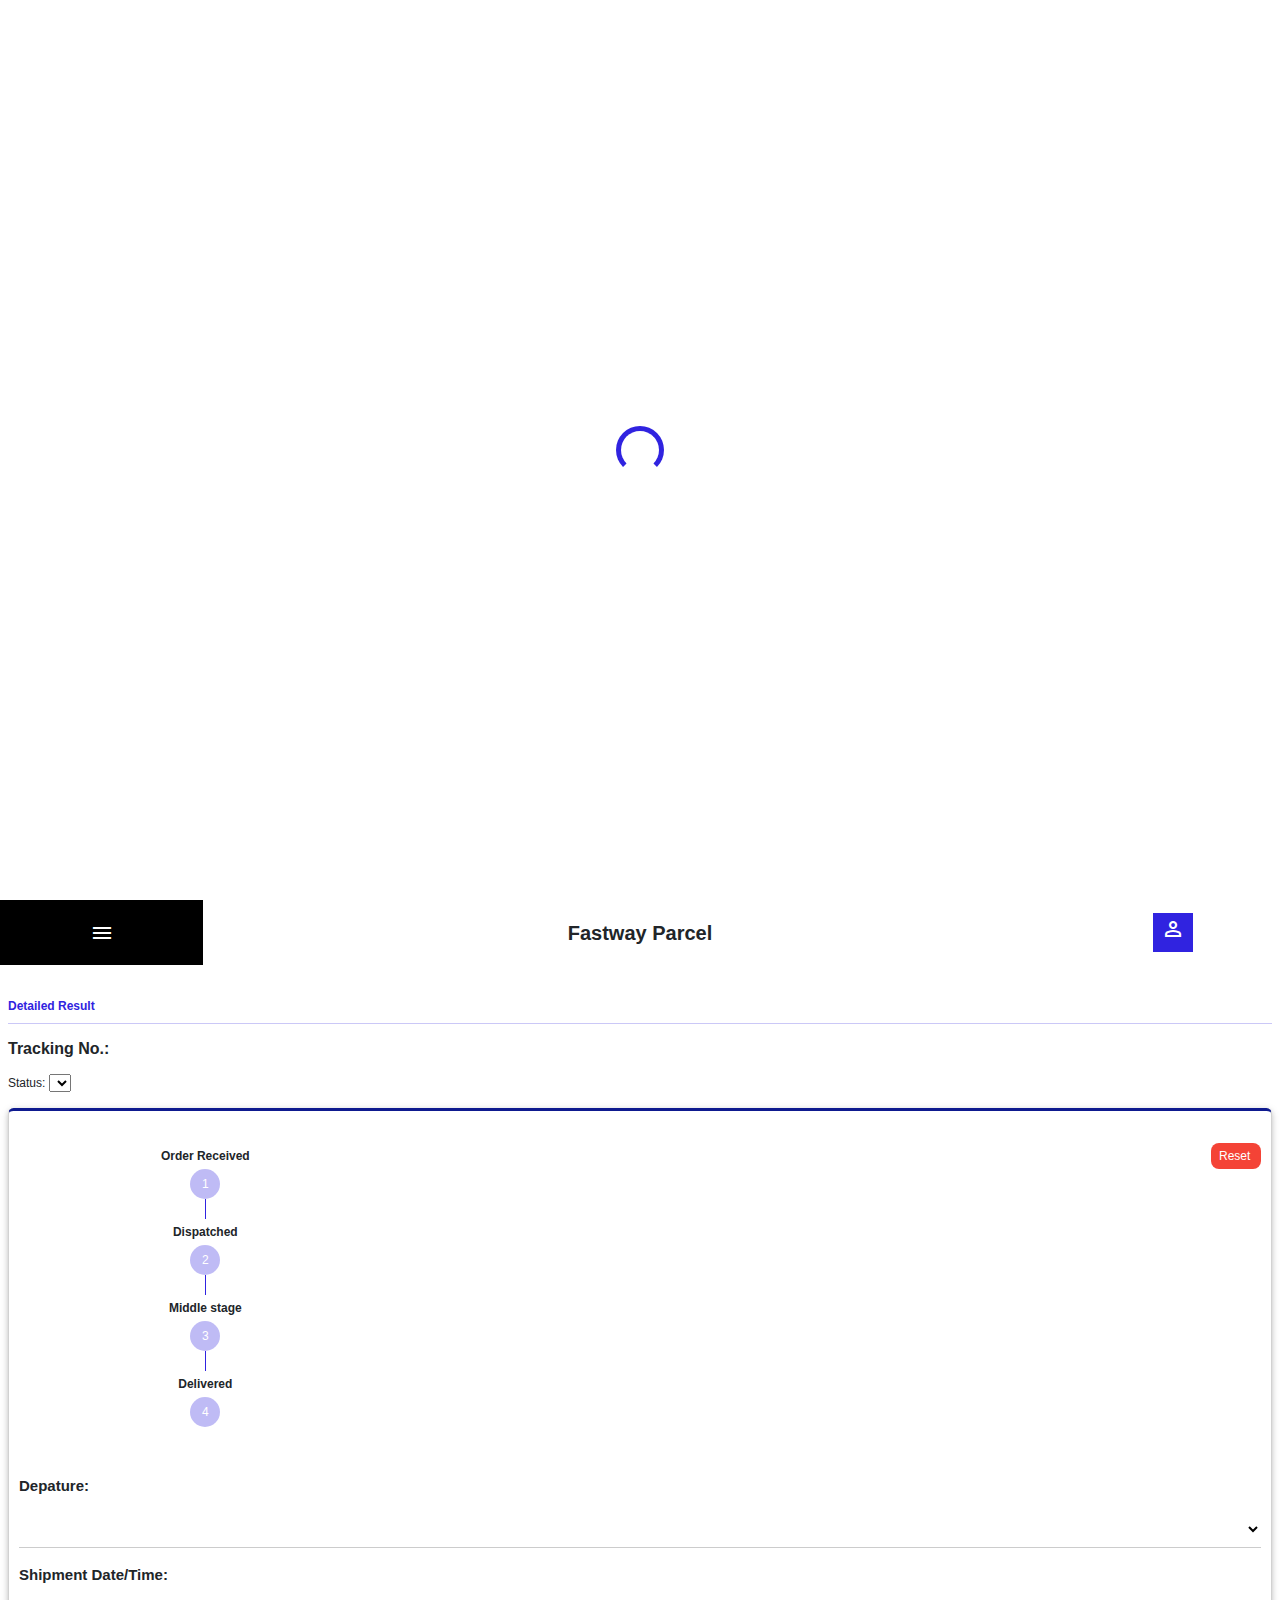
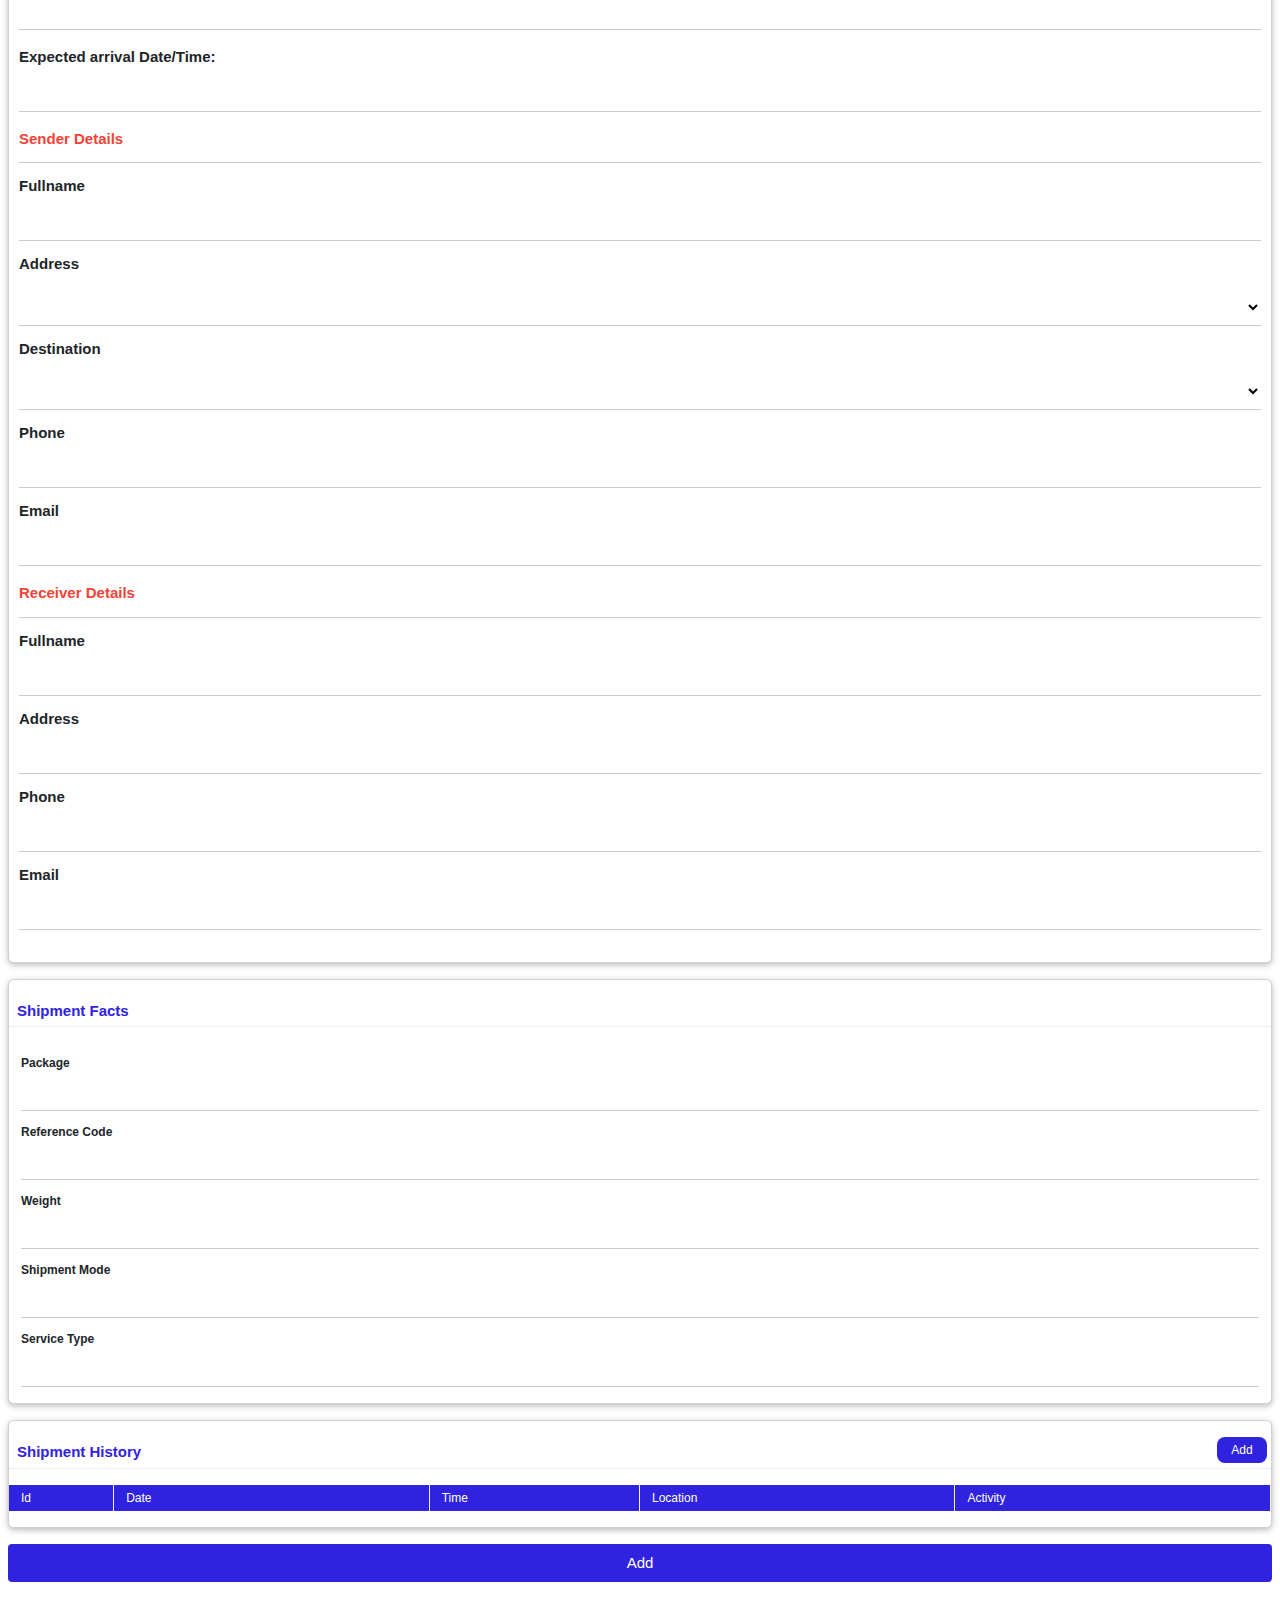
<file: target/classes/public/create-shipment.html>
<!DOCTYPE html>
<html lang="en">
  <head>
    <meta charset="UTF-8" />
    <meta http-equiv="X-UA-Compatible" content="IE=edge" />
    <meta name="viewport" content="width=device-width, initial-scale=1.0" />
    <link rel="stylesheet" href="./css/w3.css" />

    <link
      rel="stylesheet"
      href="./bootstrap-5.3.0-alpha3-dist/css/bootstrap.css"
    />
    <script src="./bootstrap-5.3.0-alpha3-dist/js/bootstrap.bundle.min.js"></script>

    <link rel="stylesheet" href="./css/colors.css" />
    <link rel="stylesheet" href="./css/fonts.css" />
    <link rel="stylesheet" href="./css/index.css" />

    <link
      rel="stylesheet"
      href="https://fonts.googleapis.com/css2?family=Material+Symbols+Outlined:opsz,wght,FILL,GRAD@48,400,0,0"
    />

    <style>
      input:focus {
        outline: none;
      }
    </style>
    <title>Create Shipment - Fastway Parcel</title>
  </head>
  <body>
    <div id="spinner" style="height: 100vh; display: flex; justify-content: center; align-items: center;">
      <span class="loader"></span>
    </div>
    <div id="content">
      <div
        id="menu"
        class="w3-animate-opacity"
        style="
          position: fixed;
          top: 0px;
          height: 100vh;
          width: 100%;
          z-index: 10;
          background-color: rgba(0, 0, 0, 0.521);
          display: none;
        "
      >
        <div
          class="w3-black w3-padding-16 w3-animate-left"
          style="width: 70%; height: 100%"
        >
          <div class="w3-padding">
            <span id="close-menu" class="material-symbols-outlined pointer">
              close
            </span>
          </div>
          <div class="w3-padding-16">
            <div class="bold medium nav-item">
              <div class="nav-link">
                <a class="w3-text-white" href="./admin.html">Home</a>
              </div>
            </div>
            <div class="bold medium nav-item">
              <div class="left-bar nav-link">
                <a class="w3-text-white" href="./create-shipment.html"
                  >Create Shipment</a
                >
              </div>
            </div>
            <div class="bold medium nav-item">
              <div class="nav-link">
                <a class="w3-text-white" href="./shipments.html?stage=received"
                  >Received Shipment</a
                >
              </div>
            </div>
            <div class="bold medium nav-item">
              <div class="nav-link">
                <a
                  class="w3-text-white"
                  href="./shipments.html?stage=dispatched"
                  >Dispatched Shipment</a
                >
              </div>
            </div>
            <div class="bold medium nav-item">
              <div class="nav-link">
                <a
                  class="w3-text-white"
                  href="./shipments.html?stage=middle-staged"
                  >Middle Staged Shipment</a
                >
              </div>
            </div>

            <div class="bold medium nav-item">
              <div class="nav-link">
                <a class="w3-text-white" href="./shipments.html?stage=delivered"
                  >Delivered Shipment</a
                >
              </div>
            </div>
            <div class="bold medium nav-item">
              <div class="nav-link">
                <a class="w3-text-white" href="./receipt.html"
                  >Create Receipt</a
                >
              </div>
            </div>
            <div class="bold medium nav-item">
              <div class="nav-link">
                <a class="w3-text-white" href="./handling-charge.html"
                  >Create Handeling Charge</a
                >
              </div>
            </div>
          </div>
        </div>
      </div>

      <nav class="w3-row">
        <div class="w3-col s2" style="height: 65px; padding-right: 10px">
          <div
            class="w3-black"
            style="
              height: inherit;
              display: flex;
              justify-content: center;
              align-items: center;
            "
          >
            <span id="open-menu" class="material-symbols-outlined pointer">
              menu
            </span>
          </div>
        </div>
        <div
          class="w3-col s8"
          style="
            height: 65px;
            display: flex;
            justify-content: center;
            align-items: center;
          "
        >
          <p class="w3-center large">Fastway Parcel</p>
        </div>
        <div
          class="w3-col s2"
          style="
            height: 65px;
            display: flex;
            justify-content: center;
            align-items: center;
          "
        >
          <div class="background-blue" style="padding: 4px 8px">
            <span class="material-symbols-outlined"> person </span>
          </div>
        </div>
      </nav>

      <section>
        <div class="w3-margin-top" style="padding: 16px 8px">
          <div>
            <p class="no-margin small text-blue bold">Detailed Result</p>
            <hr class="hr" />
            <p class="bold no-margin-3 medium">
              Tracking No.: <span id="tracking-id"></span>
            </p>
            <p class="no-margin-3 small" style="text-transform: capitalize">
              Status:
              <select id="status"></select>
            </p>
          </div>
          <div
            class="card w3-padding-32 w3-margin-top w3-margin-bottom"
            style="border-top: 3px solid rgb(14, 26, 143); padding: 0px 10px"
          >
            <div>
              <div
                id="reset"
                class="w3-padding-small w3-red small w3-round-large w3-right"
                style="width: 50px"
              >
                Reset
              </div>
              <div style="width: 30%">
                <div id="received" class="order-stage 1">
                  <p class="small no-margin-2 w3-center bold">Order Received</p>
                  <div
                    style="
                      display: flex;
                      justify-content: center;
                      align-items: center;
                    "
                  >
                    <div
                      class="background-primary-light"
                      style="
                        height: 30px;
                        width: 30px;
                        border-radius: 30px;
                        display: flex;
                        justify-content: center;
                        align-items: center;
                      "
                    >
                      <span
                        class="small order-stage-icon"
                        style="display: block"
                        >1</span
                      >
                      <span
                        class="material-symbols-outlined"
                        style="font-size: 22px; display: none"
                      >
                        check
                      </span>
                    </div>
                  </div>

                  <div
                    style="
                      display: flex;
                      justify-content: center;
                      align-items: center;
                    "
                  >
                    <div
                      class="background-primary order-stage-icon 2"
                      style="height: 20px; width: 1px"
                    ></div>
                  </div>
                </div>
                <div id="dispatched" class="order-stage">
                  <p class="small no-margin-2 w3-center bold">Dispatched</p>
                  <div
                    style="
                      display: flex;
                      justify-content: center;
                      align-items: center;
                    "
                  >
                    <div
                      class="background-primary-light"
                      style="
                        height: 30px;
                        width: 30px;
                        border-radius: 30px;
                        display: flex;
                        justify-content: center;
                        align-items: center;
                      "
                    >
                      <span class="small order-stage-icon">2</span>
                      <span
                        class="material-symbols-outlined"
                        style="font-size: 22px; display: none"
                      >
                        check
                      </span>
                    </div>
                  </div>
                  <div
                    style="
                      display: flex;
                      justify-content: center;
                      align-items: center;
                    "
                  >
                    <div
                      class="background-primary"
                      style="height: 20px; width: 1px"
                    ></div>
                  </div>
                </div>

                <div id="middle" class="order-stage">
                  <p class="small no-margin-2 w3-center bold">Middle stage</p>
                  <div
                    style="
                      display: flex;
                      justify-content: center;
                      align-items: center;
                    "
                  >
                    <div
                      class="background-primary-light"
                      style="
                        height: 30px;
                        width: 30px;
                        border-radius: 30px;
                        display: flex;
                        justify-content: center;
                        align-items: center;
                      "
                    >
                      <span class="small order-stage-icon">3</span>
                      <span
                        class="material-symbols-outlined"
                        style="font-size: 22px; display: none"
                      >
                        check
                      </span>
                    </div>
                  </div>
                  <div
                    style="
                      display: flex;
                      justify-content: center;
                      align-items: center;
                    "
                  >
                    <div
                      class="background-primary"
                      style="height: 20px; width: 1px"
                    ></div>
                  </div>
                </div>
                <div id="delivered" class="order-stage 4">
                  <p class="small no-margin-2 w3-center bold">Delivered</p>
                  <div
                    style="
                      display: flex;
                      justify-content: center;
                      align-items: center;
                    "
                  >
                    <div
                      class="background-primary-light"
                      style="
                        height: 30px;
                        width: 30px;
                        border-radius: 30px;
                        display: flex;
                        justify-content: center;
                        align-items: center;
                      "
                    >
                      <span class="small order-stage-icon">4</span>
                      <span
                        class="material-symbols-outlined"
                        style="font-size: 22px; display: none"
                      >
                        check
                      </span>
                    </div>
                  </div>
                </div>
              </div>
            </div>
            <div style="margin-top: 32px">
              <div class="w3-margin-top">
                <p class="no-margin-3 bold">Depature:</p>
                <select id="depature" class="w3-select w3-white"></select>
              </div>
              <div class="w3-margin-top">
                <p class="no-margin-3 bold">Shipment Date/Time:</p>
                <input
                  id="shipment-date"
                  class="w3-input"
                  type="text"
                  style="padding: 4px"
                />
              </div>
              <div class="w3-margin-top">
                <p class="no-margin-3 bold">Expected arrival Date/Time:</p>
                <input
                  id="arrival-date"
                  class="w3-input"
                  type="text"
                  style="padding: 4px"
                />
              </div>
              <div>
                <div class="w3-border-bottom w3-margin-top">
                  <p class="no-margin-3 bold w3-text-red">Sender Details</p>
                </div>
                <p class="bold no-margin-3">Fullname</p>
                <input
                  id="sender-name"
                  class="w3-input"
                  type="text"
                  style="padding: 4px"
                />
                <p class="bold no-margin-3">Address</p>
                <select id="sender-address" class="w3-select w3-white"></select>

                <p class="bold no-margin-3">Destination</p>
                <select id="destination" class="w3-select w3-white"></select>

                <p class="bold no-margin-3">Phone</p>
                <input
                  id="sender-phone"
                  class="w3-input"
                  type="text"
                  style="padding: 4px"
                />
                <p class="bold no-margin-3">Email</p>
                <input
                  id="sender-email"
                  class="w3-input"
                  type="text"
                  style="padding: 4px"
                />
              </div>

              <div>
                <div class="w3-border-bottom w3-margin-top">
                  <p class="no-margin-3 bold w3-text-red">Receiver Details</p>
                </div>
                <p class="bold no-margin-3">Fullname</p>
                <input
                  id="receiver-name"
                  class="w3-input"
                  type="text"
                  style="padding: 4px"
                />
                <p class="bold no-margin-3">Address</p>

                <input
                  id="receiver-address"
                  class="w3-input"
                  type="text"
                  style="padding: 4px"
                />
                <p class="bold no-margin-3">Phone</p>
                <input
                  id="receiver-phone"
                  class="w3-input"
                  type="text"
                  style="padding: 4px"
                />
                <p class="bold no-margin-3">Email</p>
                <input
                  id="receiver-email"
                  class="w3-input"
                  type="text"
                  style="padding: 4px"
                />
              </div>
            </div>
          </div>
          <div class="card w3-margin-top w3-padding-16">
            <div style="border-bottom: 1px solid rgba(14, 27, 143, 0.075)">
              <p class="bold no-margin w3-padding-small text-blue">
                Shipment Facts
              </p>
            </div>
            <div>
              <p id="mode" class="bold w3-center text-blue"></p>
            </div>
            <div class="small" style="padding: 0px 12px">
              <p class="no-margin-3 bold">Package</p>
              <input
                id="package"
                class="w3-input"
                type="text"
                style="padding: 4px"
              />
              <p class="no-margin-3 bold">Reference Code</p>
              <input
                id="reference-code"
                class="w3-input"
                type="text"
                style="padding: 4px"
              />
              <p class="no-margin-3 bold">Weight</p>
              <input
                id="weight"
                class="w3-input"
                type="text"
                style="padding: 4px"
              />
              <p class="no-margin-3 bold">Shipment Mode</p>
              <input
                id="shipment-mode"
                class="w3-input"
                type="text"
                style="padding: 4px"
              />
              <p class="no-margin-3 bold">Service Type</p>
              <input
                id="service-type"
                class="w3-input"
                type="text"
                style="padding: 4px"
              />
            </div>
          </div>
          <div class="card w3-margin-top w3-padding-16">
            <div style="border-bottom: 1px solid rgba(14, 27, 143, 0.075)">
              <div class="w3-row">
                <div class="w3-col s6">
                  <p class="bold no-margin w3-padding-small text-blue">
                    Shipment History
                  </p>
                </div>
                <div class="w3-col s6">
                  <div
                    id="add"
                    class="w3-padding-small background-primary small w3-round-large w3-right w3-center"
                    style="width: 50px; margin-right: 4px"
                  >
                    Add
                  </div>
                </div>
              </div>
            </div>
            <div class="small w3-margin-top">
              <div class="w3-row">
                <div
                  class="w3-col s1 background-primary"
                  style="
                    border-right: 1px solid rgb(245, 245, 245);
                    padding-left: 4px;
                  "
                >
                  <p class="no-margin-2">Id</p>
                </div>
                <div
                  class="w3-col s3 background-primary"
                  style="
                    border-right: 1px solid rgb(245, 245, 245);
                    padding-left: 4px;
                  "
                >
                  <p class="no-margin-2">Date</p>
                </div>
                <div
                  class="w3-col s2 background-primary"
                  style="
                    border-right: 1px solid rgb(245, 245, 245);
                    padding-left: 4px;
                  "
                >
                  <p class="no-margin-2">Time</p>
                </div>
                <div
                  class="w3-col s3 background-primary"
                  style="
                    border-right: 1px solid rgb(245, 245, 245);
                    padding-left: 4px;
                  "
                >
                  <p class="no-margin-2">Location</p>
                </div>
                <div
                  class="w3-col s3 background-primary"
                  style="
                    border-right: 1px solid rgb(245, 245, 245);
                    padding-left: 4px;
                  "
                >
                  <p class="no-margin-2">Activity</p>
                </div>
              </div>
              <div id="histories-root"></div>
            </div>
          </div>
          <div class="w3-margin-top">
            <div id="add-container">
              <div
                id="add-shipment"
                class="w3-padding background-primary w3-round w3-center"
              >
                Add
              </div>
            </div>
            <div id="update-container" class="w3-row">
              <div class="w3-col s6 w3-padding-small">
                <div
                  id="update"
                  class="w3-padding w3-center background-primary w3-round"
                >
                  Update
                </div>
              </div>
              <div class="w3-col s6 w3-padding-small">
                <div id="delete" class="w3-padding w3-center w3-red w3-round">
                  Delete
                </div>
              </div>
            </div>
          </div>
        </div>
      </section>

      <div
      id="history-modal"
      class="w3-modal w3-animate-opacity"
      style="display: none"
    >
      <div class="w3-modal-content w3-round" style="margin-top: 64px">
        <div class="w3-padding">
          <i
            id="close-history-modal"
            class="fa fa-times w3-text-red w3-right medium"
          ></i>
          <div class="w3-padding-32">
            <p class="w3-center bold medium">Add Shipment History</p>
            <p class="no-margin-2 small">Date</p>
            <input
              id="history-date"
              class="w3-input"
              type="text"
              style="padding: 4px"
            />
            <p class="no-margin-2 small">Time</p>
            <input
              id="history-time"
              class="w3-input"
              type="text"
              style="padding: 4px"
            />
            <p class="no-margin-2 small">Location</p>
            <select id="history-location" class="w3-select" >
              
            </select>
            
            <p class="no-margin-2 small">Activity</p>
            <input
              id="history-activity"
              class="w3-input"
              type="text"
              style="padding: 4px"
            />

            <div class="w3-margin-top">
              <div id="add-history-container">
                <div
                  id="add-history"
                  class="w3-padding-small background-primary small w3-round-large w3-right w3-center"
                  style="width: 100px; margin-right: 4px"
                >
                  Add
                </div>
              </div>
            </div>
          </div>
        </div>
      </div>
    </div>
    </div>

    <script src="./js/createShipment.js"></script>
    <script src="./js/menu.js"></script>
  </body>
</html>
</file>
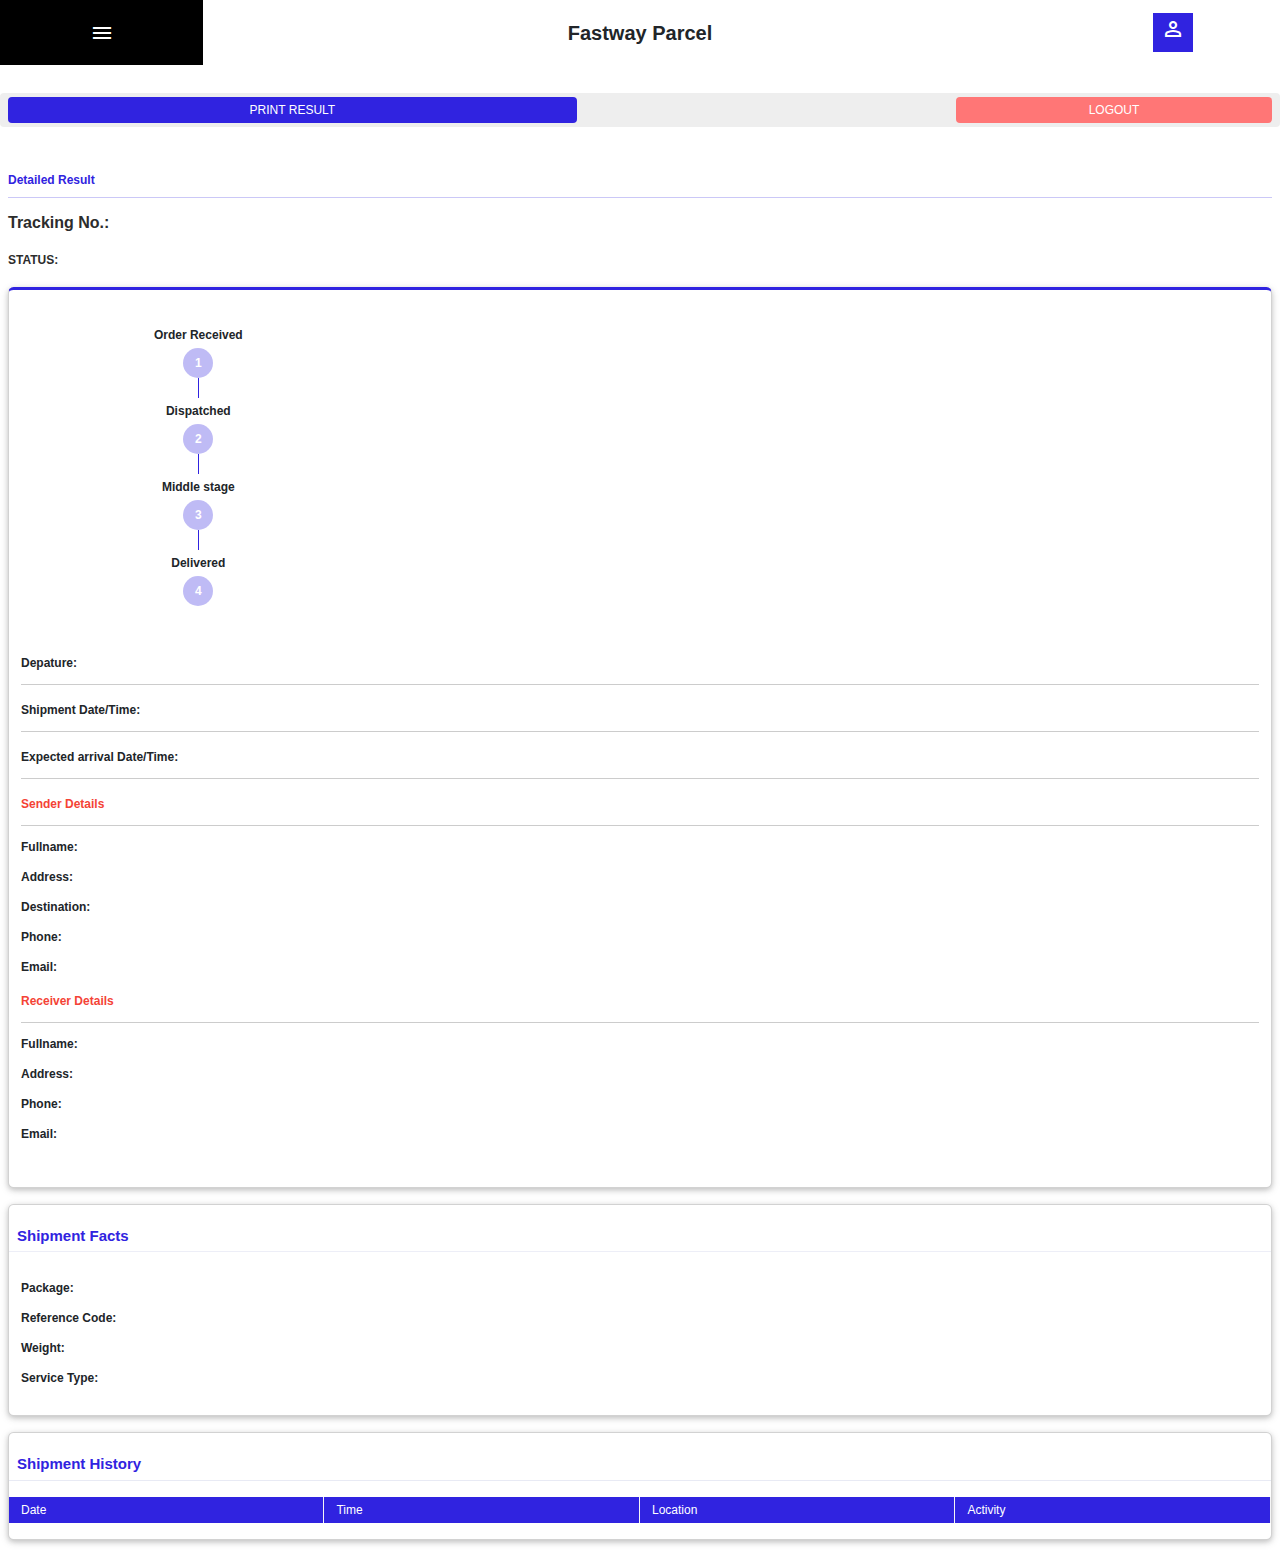
<file: target/classes/public/tracker.html>
<!DOCTYPE html>
<html lang="en">
  <head>
    <meta charset="UTF-8" />
    <meta http-equiv="X-UA-Compatible" content="IE=edge" />
    <meta name="viewport" content="width=device-width, initial-scale=1.0" />
    <link rel="stylesheet" href="./css/w3.css" />

    <link
      rel="stylesheet"
      href="./bootstrap-5.3.0-alpha3-dist/css/bootstrap.css"
    />
    <script src="./bootstrap-5.3.0-alpha3-dist/js/bootstrap.bundle.min.js"></script>

    <link rel="stylesheet" href="./css/colors.css" />
    <link rel="stylesheet" href="./css/fonts.css" />
    <link rel="stylesheet" href="./css/index.css" />

    <link
      rel="stylesheet"
      href="https://fonts.googleapis.com/css2?family=Material+Symbols+Outlined:opsz,wght,FILL,GRAD@48,400,0,0"
    />
    <title>Track Parcel - Fastway Parcel</title>
  </head>
  <body>
    <div>
      <div
        id="menu"
        class="w3-animate-opacity"
        style="
          position: fixed;
          top: 0px;
          height: 100vh;
          width: 100%;
          z-index: 10;
          background-color: rgba(0, 0, 0, 0.521);
          display: none;
        "
      >
        <div
          class="w3-black w3-padding-16 w3-animate-left"
          style="width: 70%; height: 100%"
        >
          <div class="w3-padding">
            <span id="close-menu" class="material-symbols-outlined pointer">
              close
            </span>
          </div>
          <div class="w3-padding-16">
            <div class="bold medium nav-item">
              <div class="nav-link">
                <a class="w3-text-white" href="/">Home</a>
              </div>
            </div>
            <div class="bold medium nav-item">
              <div class="left-bar nav-link">
                <a class="w3-text-white" href="./services.html"
                  >Services & Information</a
                >
              </div>
            </div>
            <div class="bold medium nav-item">
              <div class="nav-link">
                <a class="w3-text-white" href="./our-company.html"
                  >Our Company</a
                >
              </div>
            </div>
            <div class="bold medium nav-item">
              <div class="nav-link">
                <a class="w3-text-white" href="./online-business-suites.html"
                  >Online Business Suite</a
                >
              </div>
            </div>
            <div class="bold medium nav-item">
              <div class="nav-link">
                <a class="w3-text-white" href="./contact-us.html">Contact Us</a>
              </div>
            </div>
          </div>
          <hr style="border-color: white" />
          <div class="w3-padding-16">
            <div class="bold normal nav-item">
              <div class="nav-sub-link">
                <a class="w3-text-white" href="./quick-quotes.html"
                  >Quick Quotes</a
                >
              </div>
            </div>
            <div class="bold normal nav-item">
              <div class="nav-sub-link">
                <a class="w3-text-white" href="./interactive-schedule.html"
                  >Interactive Schedule</a
                >
              </div>
            </div>
            <div class="bold normal nav-item">
              <div class="nav-sub-link">
                <a class="w3-text-white" href="./new-booking.html"
                  >New Booking</a
                >
              </div>
            </div>
            <div class="bold normal nav-item">
              <div class="nav-sub-link">
                <a class="w3-text-white" href="./my-shipments.html"
                  >My Shipments</a
                >
              </div>
            </div>
            <div class="bold normal nav-item">
              <div class="nav-sub-link">
                <a class="w3-text-white" href="./import.html">Import</a>
              </div>
            </div>

            <div class="nav-link">
              <div class="form-floating">
                <input
                  id="tracking-id-nav"
                  type="text"
                  class="form-control shadow-none"
                  placeholder="SP2356GH"
                />
                <label for="tracking-id-nav" style="color: rgb(160, 160, 160)"
                  >Enter a Tracking Number</label
                >
              </div>
              <label class="small w3-text-red" for="" style="display: none"
                >Please provide a tracking number</label
              >
              <button
                id="track-shipment-nav"
                class="w3-button background-blue w3-round-small bold w3-margin-top"
                style="width: 100%"
              >
                Track Shipment
              </button>
            </div>
          </div>
        </div>
      </div>

      <nav class="w3-row">
        <div class="w3-col s2" style="height: 65px; padding-right: 10px">
          <div
            class="w3-black"
            style="
              height: inherit;
              display: flex;
              justify-content: center;
              align-items: center;
            "
          >
            <span id="open-menu" class="material-symbols-outlined pointer">
              menu
            </span>
          </div>
        </div>
        <div
          class="w3-col s8"
          style="
            height: 65px;
            display: flex;
            justify-content: center;
            align-items: center;
          "
        >
          <p class="w3-center large">Fastway Parcel</p>
        </div>
        <div
          class="w3-col s2"
          style="
            height: 65px;
            display: flex;
            justify-content: center;
            align-items: center;
          "
        >
          <div class="background-blue" style="padding: 4px 8px">
            <span class="material-symbols-outlined"> person </span>
          </div>
        </div>
      </nav>

      <section>
        <div class="w3-padding-16">
          <div
            class="w3-row w3-padding-small w3-round"
            style="background-color: rgb(238, 238, 238); margin: 12px 0px"
          >
            <div class="w3-col s9">
              <div
                id="print"
                class="small background-primary w3-center w3-padding-small w3-round"
                style="width: 60%"
              >
                PRINT RESULT
              </div>
            </div>
            <div class="w3-col s3">
              <div
                id="logout"
                class="small w3-center w3-padding-small w3-round"
                style="background-color: rgb(255, 118, 118); color: white"
              >
                LOGOUT
              </div>
            </div>
          </div>
        </div>
        <div class="grey" style="padding: 16px 8px">
          <div>
            <p class="no-margin small text-blue bold">Detailed Result</p>
            <hr class="hr" />
            <p class="bold no-margin-3 medium">
              Tracking No.: <span id="tracking-no"></span>
            </p>
            <p style="font-weight: 600; text-transform: uppercase">
              <span class="small bold">Status:</span>
              <span id="status" class="text-blue w3-animate-fading small"
                ></span
              >
            </p>
          </div>
          <div id="invalid-shipment" style="display: none">
            <div
              class="card w3-padding 32 w3-margin-top w3-margin-bottom"
              style="border-top: 3px solid #3023e0; padding: 0px 12px"
            >
              <p class="medium bold w3-margin-top">No Result Found</p>
              <p class="bold">
                Oops! we are having issues getting details of your shipment
              </p>
              <div class="w3-red w3-padding w3-round w3-margin-bottom">
                <p class="no-margin">
                  Check Your Tracking ID Number And Try Again Or Contact Us:
                  info@fastwayparcel.com
                </p>
              </div>
            </div>
          </div>
          <div id="shipment">
            <div
              class="card w3-padding-32 w3-margin-top w3-margin-bottom"
              style="border-top: 3px solid #3023e0"
            >
              <div style="width: 30%">
                <div id="received" class="order-stage 1">
                  <p class="small no-margin-2 w3-center bold">Order Received</p>
                  <div
                    style="
                      display: flex;
                      justify-content: center;
                      align-items: center;
                    "
                  >
                    <div
                      class="background-primary-light"
                      style="
                        height: 30px;
                        width: 30px;
                        border-radius: 30px;
                        display: flex;
                        justify-content: center;
                        align-items: center;
                      "
                    >
                      <span
                        class="small order-stage-icon bold notranslate"
                        style="display: block"
                        >1</span
                      >
                      <span
                        class="material-symbols-outlined notranslate"
                        style="font-size: 22px; display: none"
                      >
                        check
                      </span>
                    </div>
                  </div>
                  <div
                    style="
                      display: flex;
                      justify-content: center;
                      align-items: center;
                    "
                  >
                    <div
                      class="background-primary order-stage-icon bold 2"
                      style="height: 20px; width: 1px"
                    ></div>
                  </div>
                </div>
                <div id="dispatched" class="order-stage">
                  <p class="small no-margin-2 w3-center bold">Dispatched</p>
                  <div
                    style="
                      display: flex;
                      justify-content: center;
                      align-items: center;
                    "
                  >
                    <div
                      class="background-primary-light"
                      style="
                        height: 30px;
                        width: 30px;
                        border-radius: 30px;
                        display: flex;
                        justify-content: center;
                        align-items: center;
                      "
                    >
                      <span class="small order-stage-icon bold notranslate"
                        >2</span
                      >
                      <span
                        class="material-symbols-outlined notranslate"
                        style="font-size: 22px; display: none"
                      >
                        check
                      </span>
                    </div>
                  </div>
                  <div
                    style="
                      display: flex;
                      justify-content: center;
                      align-items: center;
                    "
                  >
                    <div
                      class="background-primary"
                      style="height: 20px; width: 1px"
                    ></div>
                  </div>
                </div>
                <div id="middle" class="order-stage">
                  <p class="small no-margin-2 w3-center bold">Middle stage</p>
                  <div
                    style="
                      display: flex;
                      justify-content: center;
                      align-items: center;
                    "
                  >
                    <div
                      class="background-primary-light"
                      style="
                        height: 30px;
                        width: 30px;
                        border-radius: 30px;
                        display: flex;
                        justify-content: center;
                        align-items: center;
                      "
                    >
                      <span class="small order-stage-icon bold notranslate"
                        >3</span
                      >
                      <span
                        class="material-symbols-outlined notranslate"
                        style="font-size: 22px; display: none"
                      >
                        check
                      </span>
                    </div>
                  </div>
                  <div
                    style="
                      display: flex;
                      justify-content: center;
                      align-items: center;
                    "
                  >
                    <div
                      class="background-primary"
                      style="height: 20px; width: 1px"
                    ></div>
                  </div>
                </div>
                <div id="delivered" class="order-stage 4">
                  <p class="small no-margin-2 w3-center bold">Delivered</p>
                  <div
                    style="
                      display: flex;
                      justify-content: center;
                      align-items: center;
                    "
                  >
                    <div
                      class="background-primary-light"
                      style="
                        height: 30px;
                        width: 30px;
                        border-radius: 30px;
                        display: flex;
                        justify-content: center;
                        align-items: center;
                      "
                    >
                      <span class="small order-stage-icon bold notranslate"
                        >4</span
                      >
                      <span
                        class="material-symbols-outlined notranslate"
                        style="font-size: 22px; display: none"
                      >
                        check
                      </span>
                    </div>
                  </div>
                </div>
              </div>
              <div class="small" style="margin-top: 32px; padding: 0px 12px">
                <div class="w3-border-bottom w3-margin-top">
                  <p class="no-margin-3 bold">
                    Depature:
                    <span id="depature" class="text-blue"></span>
                  </p>
                </div>
                <div class="w3-border-bottom w3-margin-top">
                  <p class="no-margin-3 bold">
                    Shipment Date/Time:
                    <span id="shipment-date" class="text-blue"></span>
                  </p>
                </div>
                <div class="w3-border-bottom w3-margin-top">
                  <p class="no-margin-3 bold">
                    Expected arrival Date/Time:
                    <span id="arrival-date" class="text-blue"></span>
                  </p>
                </div>
                <div>
                  <div class="w3-border-bottom w3-margin-top">
                    <p class="no-margin-3 bold w3-text-red">Sender Details</p>
                  </div>
                  <p class="bold no-margin-3">
                    Fullname:
                    <span id="sender-name" class="text-blue"></span>
                  </p>
                  <p class="bold no-margin-3">
                    Address:
                    <span id="sender-address" class="text-blue"></span>
                  </p>
                  <p class="bold no-margin-3">
                    Destination:
                    <span id="shipment-destination" class="text-blue"></span>
                  </p>
                  <p
                    id="sender-phone-number-container"
                    class="bold no-margin-3"
                  >
                    Phone:
                    <span id="sender-phone-number" class="text-blue"></span>
                  </p>
                  <p id="sender-email-container" class="bold no-margin-3">
                    Email:
                    <span id="sender-email" class="text-blue"></span>
                  </p>
                </div>

                <div>
                  <div class="w3-border-bottom w3-margin-top">
                    <p class="no-margin-3 bold w3-text-red">Receiver Details</p>
                  </div>
                  <p class="bold no-margin-3">
                    Fullname:
                    <span id="receiver-name" class="text-blue"></span>
                  </p>
                  <p class="bold no-margin-3">
                    Address:
                    <span id="receiver-address" class="text-blue"></span>
                  </p>
                  <p class="bold no-margin-3">
                    Phone:
                    <span id="receiver-phone-number" class="text-blue"></span>
                  </p>
                  <p class="bold no-margin-3">
                    Email:
                    <span id="receiver-email" class="text-blue"></span>
                  </p>
                </div>
              </div>
            </div>
            <div class="card w3-margin-top w3-padding-16">
              <div style="border-bottom: 1px solid rgba(14, 27, 143, 0.075)">
                <p class="bold no-margin w3-padding-small text-blue">
                  Shipment Facts
                </p>
              </div>
              <div>
                <p id="mode" class="bold w3-center text-blue"></p>
              </div>
              <div class="small" style="padding: 0px 12px">
                <p class="no-margin-3 bold">
                  Package: <span id="package" class="text-blue"></span>
                </p>
                <p class="no-margin-3 bold">
                  Reference Code:
                  <span id="reference-code" class="text-blue"></span>
                </p>
                <p class="no-margin-3 bold">
                  Weight: <span id="weight" class="text-blue"></span>
                </p>
                <p class="no-margin-3 bold">
                  Service Type:
                  <span id="service-type" class="text-blue"></span>
                </p>
              </div>
            </div>
            <div class="card w3-margin-top w3-padding-16">
              <div style="border-bottom: 1px solid rgba(14, 27, 143, 0.096)">
                <p class="bold no-margin w3-padding-small text-blue">
                  Shipment History
                </p>
              </div>
              <div class="small w3-margin-top">
                <div class="w3-row">
                  <div
                    class="w3-col s3 background-primary"
                    style="
                      border-right: 1px solid rgb(245, 245, 245);
                      padding-left: 4px;
                    "
                  >
                    <p class="no-margin-2">Date</p>
                  </div>
                  <div
                    class="w3-col s3 background-primary"
                    style="
                      border-right: 1px solid rgb(245, 245, 245);
                      padding-left: 4px;
                    "
                  >
                    <p class="no-margin-2">Time</p>
                  </div>
                  <div
                    class="w3-col s3 background-primary"
                    style="
                      border-right: 1px solid rgb(245, 245, 245);
                      padding-left: 4px;
                    "
                  >
                    <p class="no-margin-2">Location</p>
                  </div>
                  <div
                    class="w3-col s3 background-primary"
                    style="
                      border-right: 1px solid rgb(245, 245, 245);
                      padding-left: 4px;
                    "
                  >
                    <p class="no-margin-2">Activity</p>
                  </div>
                </div>
                <div id="histories-root"></div>
              </div>
              <div></div>
            </div>
          </div>
        </div>
      </section>
    </div>


    <script src="./js/menu.js"></script>
    <script src="./js/tracker.js"></script>
  </body>
</html>
</file>
<file: target/classes/public/css/colors.css>
.background-primary {
    background-color: #3023e0;
    color: white;
}

.background-primary-light {
    background-color: #3023e04f;
    color: white;
}

.background-orange {
    background-color: #f44336;
    color: white;
}

.background-blue {
    background-color: #3023e0;
    color: white;
}

.background-grey {
    background-color: rgb(240, 242, 245)
}

.text-blue {
    color: rgb(48, 35, 224);
}

.text-orange {
    color: rgb(244, 67, 54);
}
</file>
<file: target/classes/public/css/fonts.css>
body, p, input, button {
    font-family: Arial, Helvetica, sans-serif;
}

.xx-large {
    font-size: 35px;
    font-weight: bold;
    margin: 0px;
}


.x-large {
    font-size: 25px;
    font-weight: bold;
    margin: 0px;
}

.large {
    font-size: 20px;
    font-weight: bold;
    margin: 8px 0px;
}

.big {
    font-size: 18px;
    line-height: 26px;
}

.medium {
    font-size: 16px;
    line-height: 26px;
}
.normal {
    font-size: 14px;
}

.small {
    font-size: 12px;
}
.x-small {
    font-size: 12px;
}

.bold {
    font-weight: bold;
}
</file>
<file: target/classes/public/css/index.css>
.swiper-1 {
  width: 100%;
  height: 50vh;
}

.swiper-2 {
  width: 100%;
}

.swiper-3 {
  width: 100%;
  height: 50vh;
}

.slide-1,
.slide-2,
.slide-3,
.slide-4,
.slide-5 {
  background-color: rgba(48, 35, 224, 0.219);
  background-blend-mode: darken;
  position: relative;
}

.slide-1 {
  background-image: url(../images/plane-mobile.jpg);
  background-size: cover;
}

.slide-2 {
  background-image: url(../images/truck-mobile.jpg);
  background-size: cover;
}

.slide-3 {
  background-image: url(../images/HLAG_Stage_Vessel_Bug_23-mobile.jpg);
  background-size: cover;
}
.slide-4 {
  background-image: url(../images/HLAG_Stage_Chicago_Express_23-mobile.jpg);
  background-size: cover;
}
.slide-5 {
  background-image: url(../images/HLAG_Stage_Office_Locations_01_0452-mobile.jpg);
  background-size: cover;
}

.grey {
  color: rgb(44, 44, 44);
}

.no-margin {
  margin: 0px;
}

.no-margin-2 {
  margin: 4px 8px;
}
.no-margin-3 {
  margin: 12px 0px;
}


.form-floating > .form-control,
.form-floating > .form-control-plaintext {
  padding: 0rem 0.75rem;
}

.form-floating > .form-control,
.form-floating > .form-control-plaintext,
.form-floating > .form-select {
  height: calc(3rem + 2px);
  line-height: 1;
}

.form-floating > label {
  padding: 0.8rem 0.75rem;
  font-size: 13px;
}

.pointer:hover {
  cursor: pointer;
}

a {
  text-decoration: none;
  color: rgb(48, 48, 48);
}
.left-bar {
  border-left: 5px solid #3023e0;
}
.nav-link {
  padding: 12px 16px;
}
.nav-sub-link {
  padding: 20px 16px;
}
.nav-item {
  padding: 0px 18px;
}

.nav-item:hover {
  /* background-color: rgb(247, 247, 247); */
}

.hr {
  margin: 8px 0px;
  border-color: #3023e0;
}

.card {
  box-shadow: 0 2px 5px 0 rgba(0, 0, 0, 0.16), 0 2px 10px 0 rgba(0, 0, 0, 0.12);
}

.loader {
  width: 48px;
  height: 48px;
  border: 5px solid #3023e0;
  border-bottom-color: transparent;
  border-radius: 50%;
  display: inline-block;
  box-sizing: border-box;
  animation: rotation 1s linear infinite;
  }

  @keyframes rotation {
  0% {
      transform: rotate(0deg);
  }
  100% {
      transform: rotate(360deg);
  }
  }
</file>
